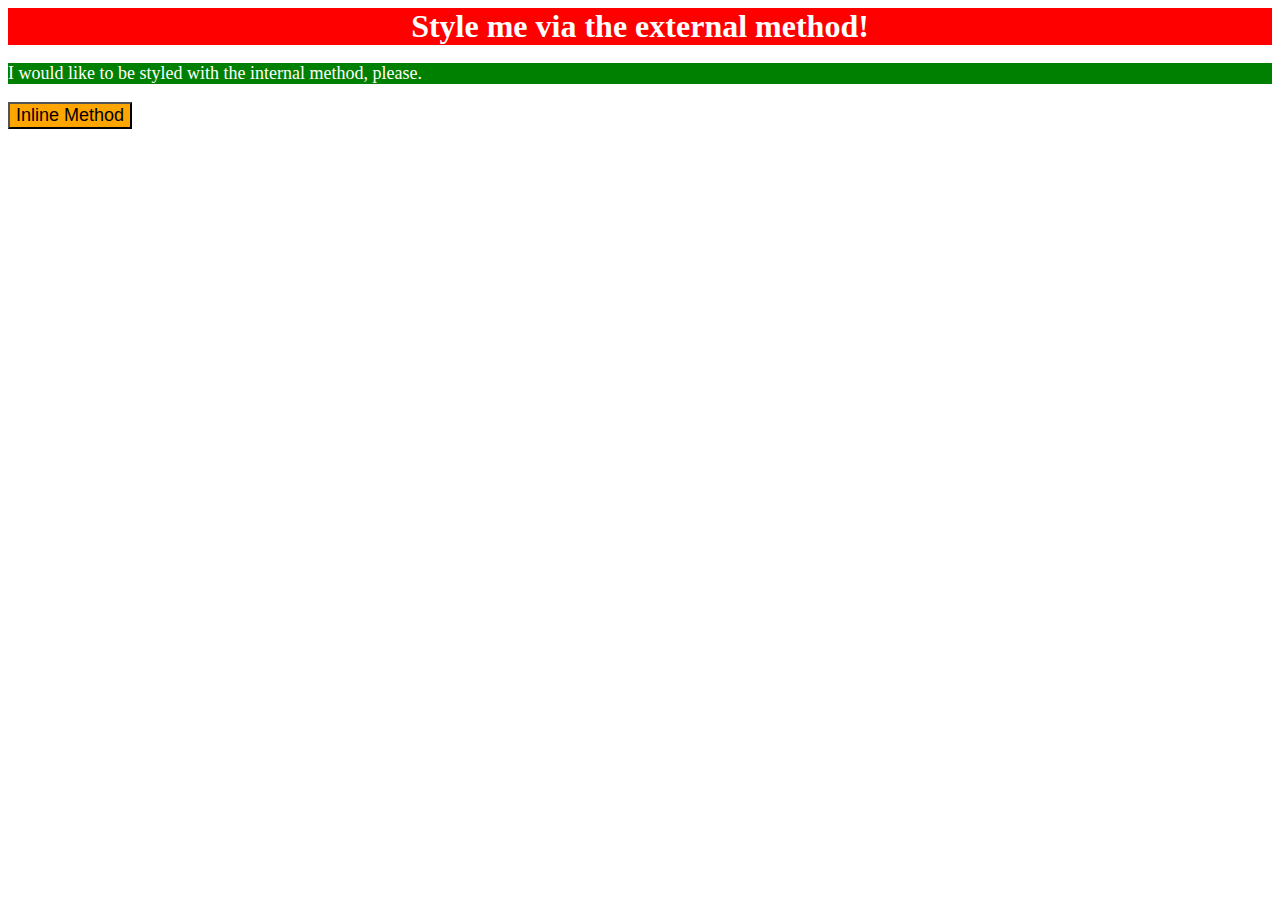
<file: foundations/01-css-methods/index.html>
<!DOCTYPE html>
<html lang="en">
  <head>
    <meta charset="UTF-8" />
    <meta http-equiv="X-UA-Compatible" content="IE=edge" />
    <meta name="viewport" content="width=device-width, initial-scale=1.0" />
    <title>Methods for Adding CSS</title>
    <link rel="stylesheet" href="style.css" />
    <style>
      p {
        background-color: green;
        color: white;
        font-size: 18px;
      }
    </style>
  </head>
  <body>
    <div>Style me via the external method!</div>
    <p>I would like to be styled with the internal method, please.</p>
    <button style="background-color: orange; font-size: 18px">
      Inline Method
    </button>
  </body>
</html>
</file>
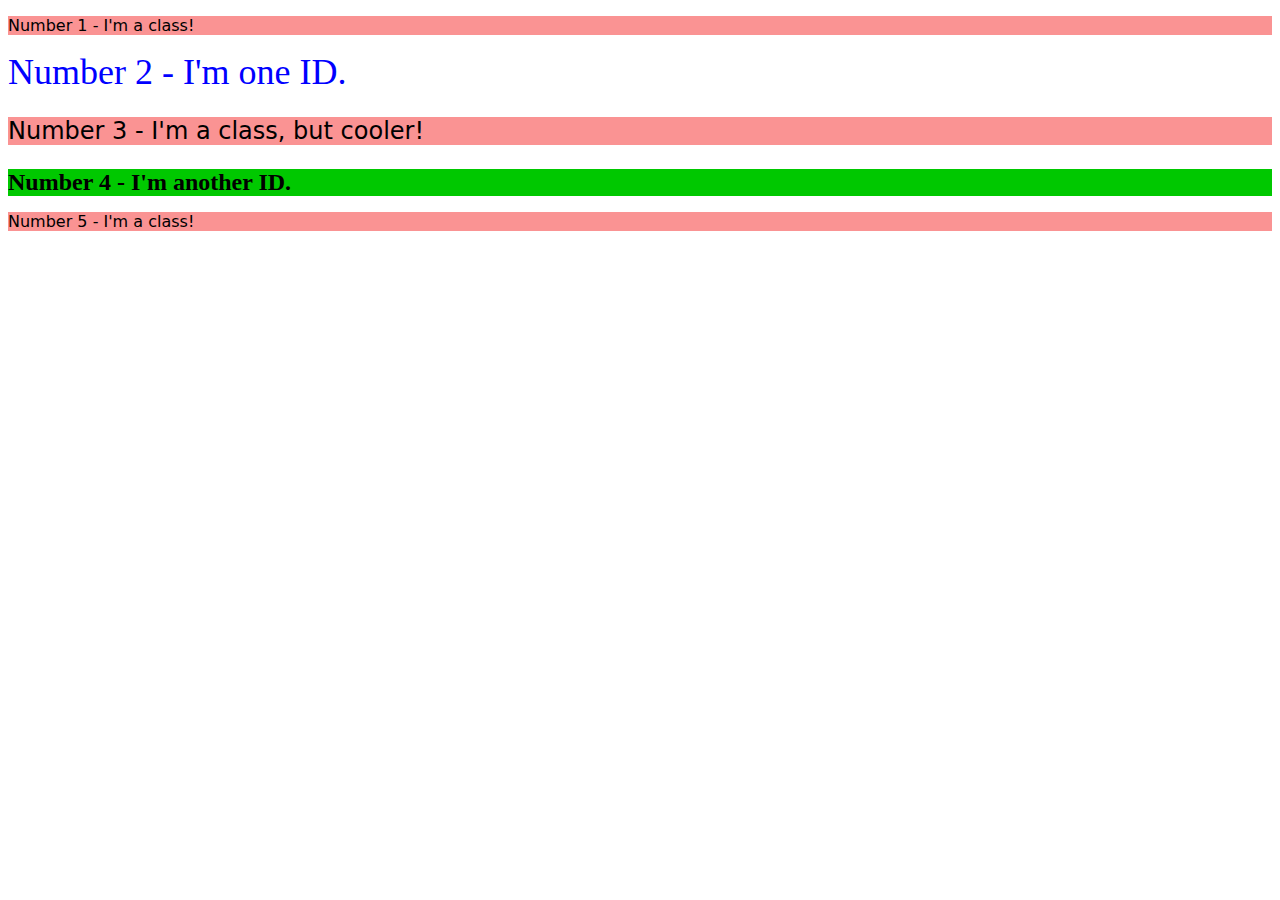
<file: foundations/02-class-id-selectors/index.html>
<!DOCTYPE html>
<html lang="en">
  <head>
    <meta charset="UTF-8" />
    <meta http-equiv="X-UA-Compatible" content="IE=edge" />
    <meta name="viewport" content="width=device-width, initial-scale=1.0" />
    <title>Class and ID Selectors</title>
    <link rel="stylesheet" href="style.css" />
  </head>
  <body>
    <p class="odd">Number 1 - I'm a class!</p>
    <div class="two">Number 2 - I'm one ID.</div>
    <p class="odd three">Number 3 - I'm a class, but cooler!</p>
    <div class="four">Number 4 - I'm another ID.</div>
    <p class="odd">Number 5 - I'm a class!</p>
  </body>
</html>
</file>
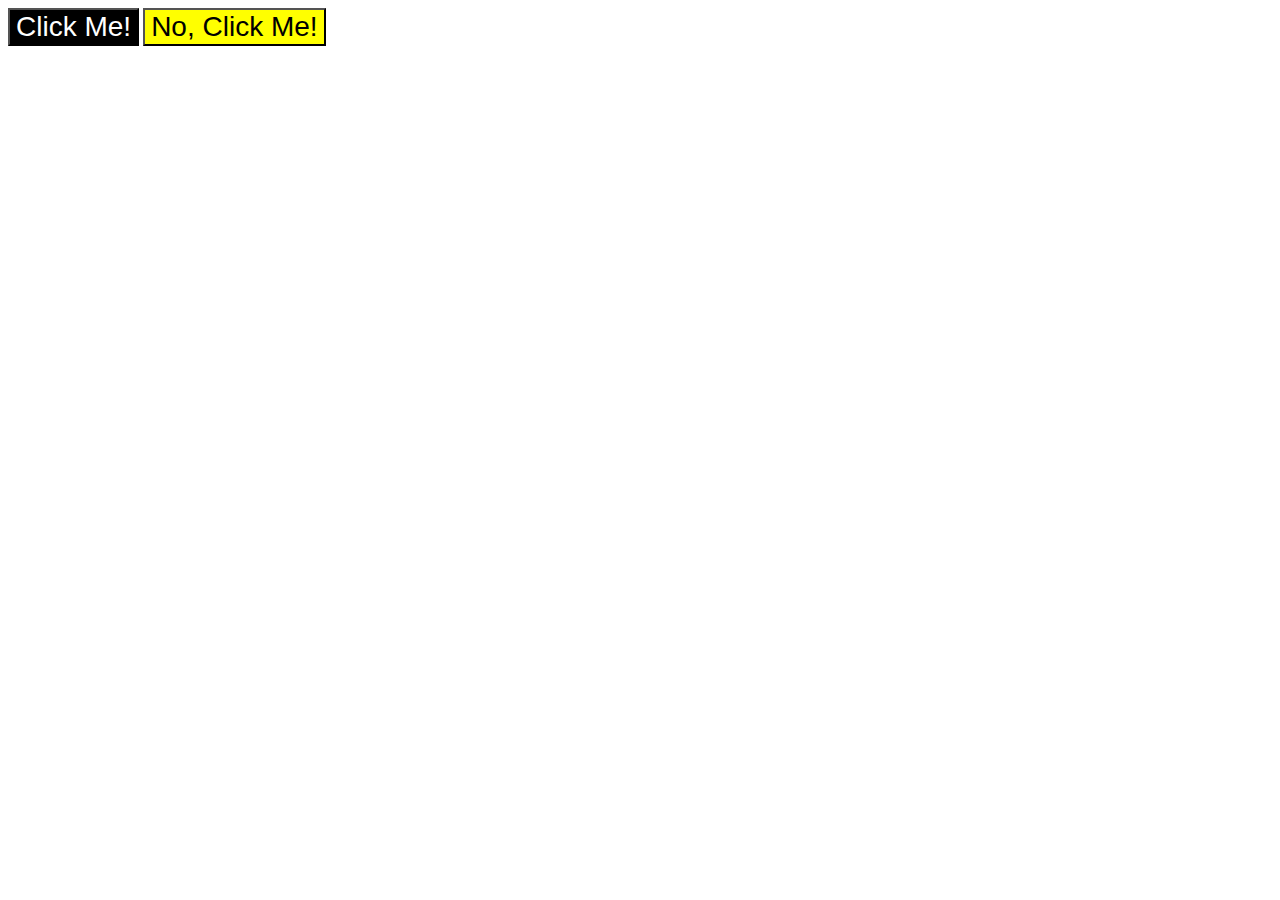
<file: foundations/03-grouping-selectors/index.html>
<!DOCTYPE html>
<html lang="en">
  <head>
    <meta charset="UTF-8" />
    <meta http-equiv="X-UA-Compatible" content="IE=edge" />
    <meta name="viewport" content="width=device-width, initial-scale=1.0" />
    <title>Grouping Selectors</title>
    <link rel="stylesheet" href="style.css" />
  </head>
  <body>
    <button class="yes one">Click Me!</button>
    <button class="yes two">No, Click Me!</button>
  </body>
</html>
</file>
<file: foundations/01-css-methods/style.css>
div {
  background-color: red;
  color: white;
  font-size: 32px;
  font-weight: bold;
  text-align: center;
}
</file>
<file: foundations/02-class-id-selectors/style.css>
.odd {
  background-color: rgb(250, 147, 147);
  font-family: "Veranda", "DejaVu Sans", sans-serif;
}

.two {
  color: rgb(0, 0, 255);
  font-size: 36px;
}

.three {
  font-size: 24px;
}

.four {
  background-color: rgb(0, 200, 0);
  font-size: 24px;
  font-weight: bold;
}
</file>
<file: foundations/03-grouping-selectors/style.css>
.yes {
  font-size: 28px;
  font-family: "Helvetica", "Times New Roman", sans-serif;
}

.one {
  background-color: black;
  color: white;
}

.two {
  background-color: yellow;
}
</file>
